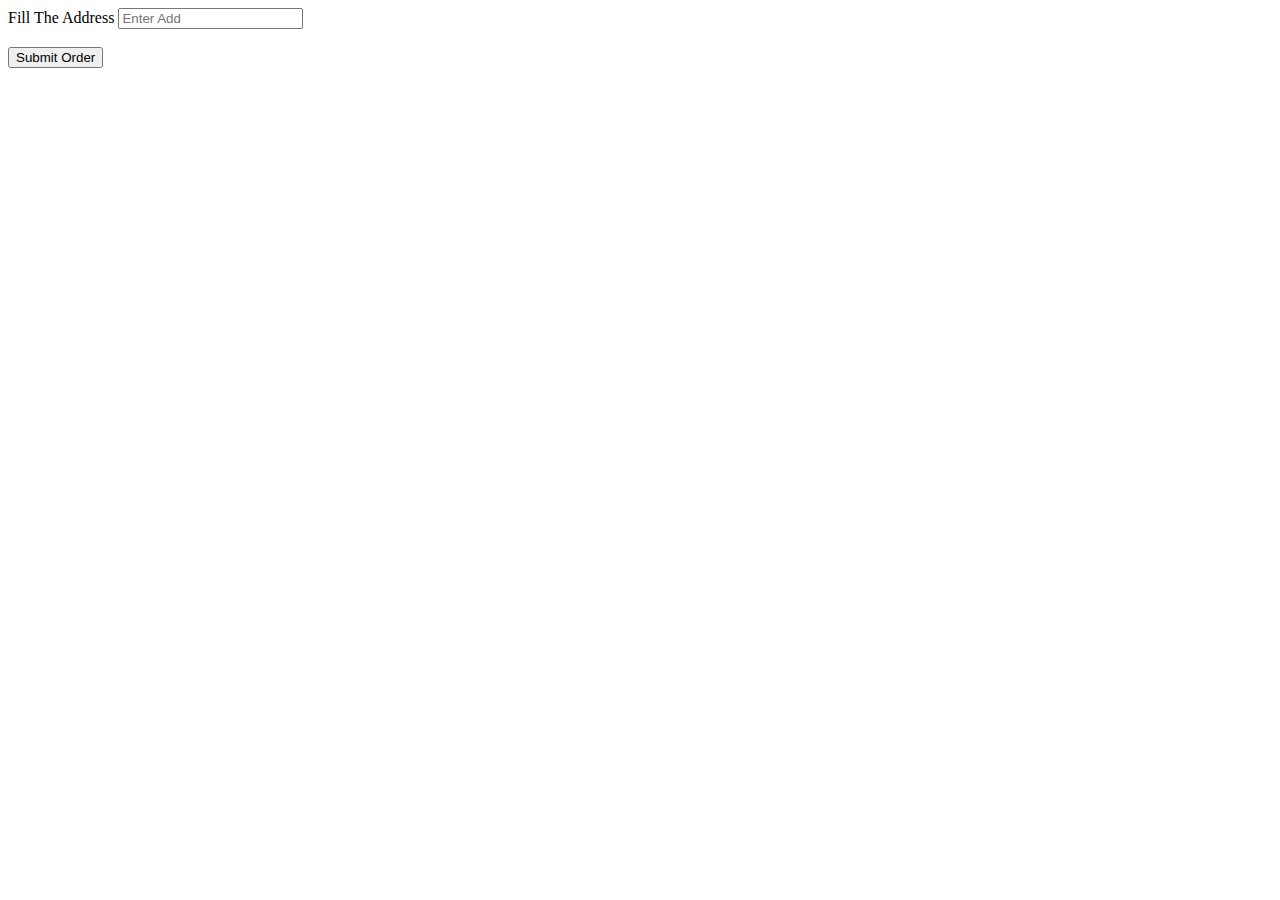
<file: checkout.html>
<!DOCTYPE html>
<html lang="en">
<head>
    <meta charset="UTF-8">
    <meta http-equiv="X-UA-Compatible" content="IE=edge">
    <meta name="viewport" content="width=device-width, initial-scale=1.0">
    <title>Document</title>
</head>
<body>
    
        <label for="">Fill The Address</label>
        <input type="text" id="order" placeholder="Enter Add"><br><br>
        <button onclick="orderfun()">Submit Order</button>
    
</body>
</html>
<script>
    function orderfun(){
      setTimeout(function(){

          alert("Order is Submited")
      },0);
      setTimeout(function(){

    alert("Your order is being cooked")
    },3000)

        setTimeout(function(){

        alert("Your order is ready ")
        },8000)


        setTimeout(function(){

        alert("Order out for delivery")
        },10000)


        setTimeout(function(){

        alert("Order delivered")
        },12000)


    
     }

    
</script>
</file>
